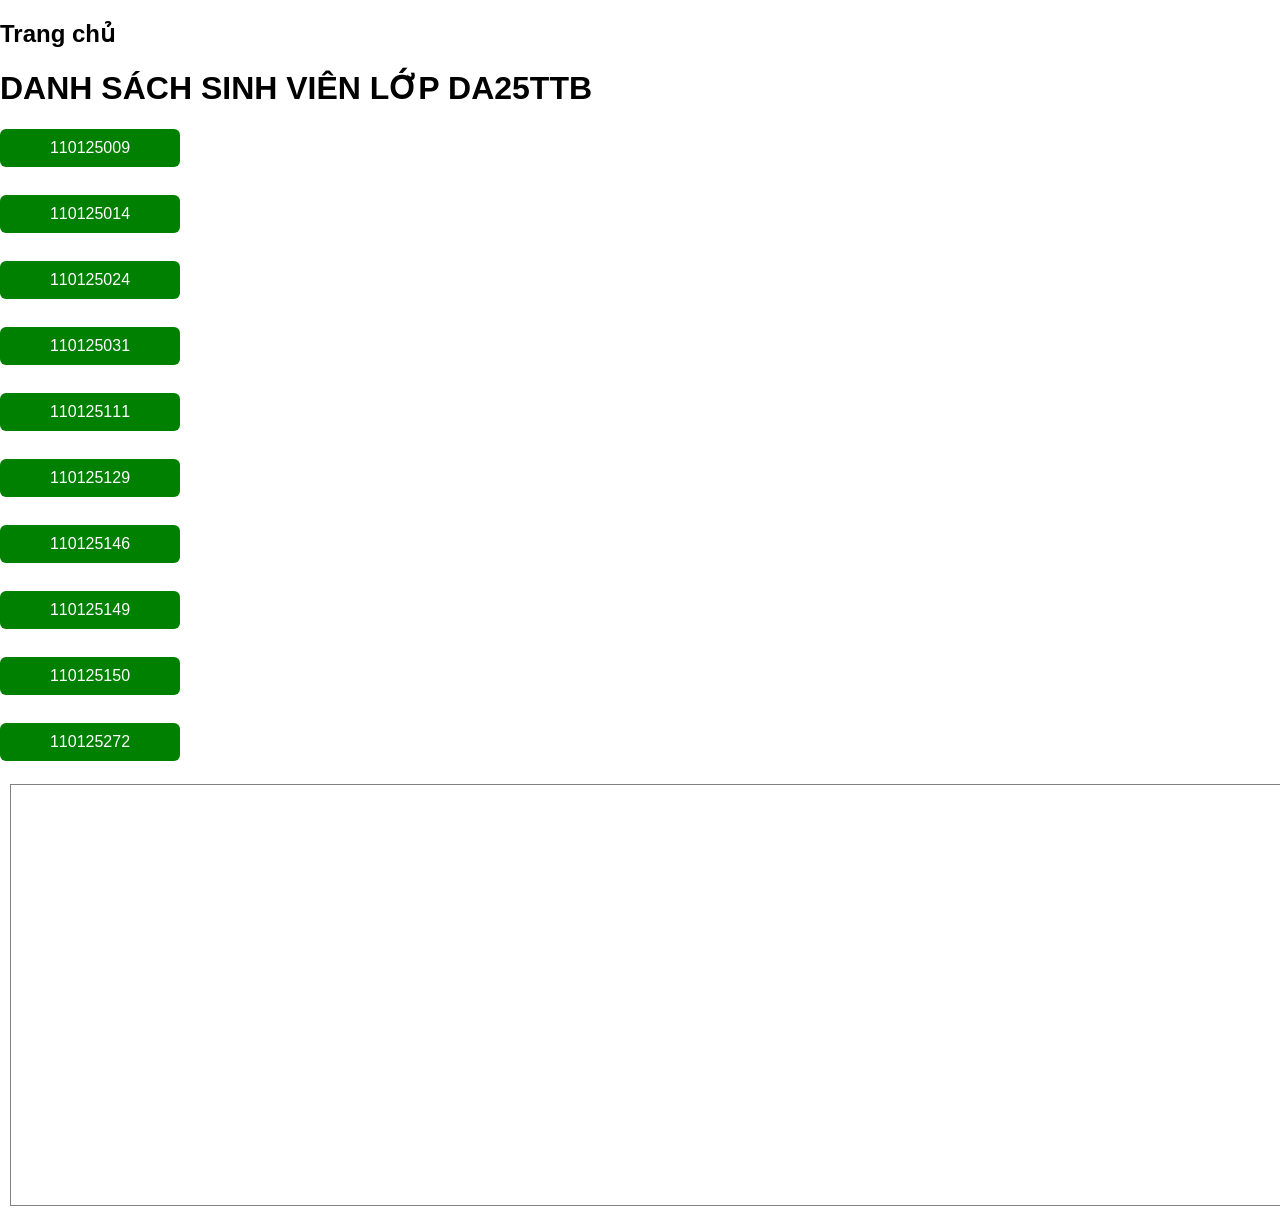
<file: index.html>
<!DOCTYPE html>		
<html lang="vi">
<head>
	<title>Trang chủ</title>
	<meta charset="utf-8">
	<link rel="stylesheet" href="CSS/chinhsua.css">
</head>
<body>
	<h2>Trang chủ</h2>
	<h1>DANH SÁCH SINH VIÊN LỚP DA25TTB</h1>

	<div class="container">

		<div class="menu">
			<a href="html/110125009.html" target="noidung">110125009</a><br>

			<a href="html/110125014.html" target="noidung">110125014</a><br>

			<a href="html/110125024.html" target="noidung">110125024</a><br>

			<a href="html/110125031.html" target="noidung">110125031</a><br>

			<a href="html/110125111.html" target="noidung">110125111</a><br>

			<a href="html/110125129.html" target="noidung">110125129</a><br>

			<a href="html/110125146.html" target="noidung">110125146</a><br>

			<a href="html/110125149.html" target="noidung">110125149</a><br>

			<a href="html/110125150.html" target="noidung">110125150</a><br>

			<a href="html/110125272.html" target="noidung">110125272</a><br>

		</div>

		<div class="content">
			<iframe name="noidung"></iframe>
		</div>

	</div>

</body>
</html>
</file>
<file: CSS/chinhsua.css>
body {
    font-family: Arial;
    margin: 0;
}

.wrapper {
    width: 900px;
    margin: auto;
}

.header {
    text-align: center;
}

.header h1 {
    color: blue;
}

.main {
    display: flex;
    margin-top: 10px;
}

/* MENU */
.menu {
    width: 180px;
}

.menu a {
    display: block;
    background-color: green;
    color: white;
    text-decoration: none;
    margin: 5px 0;
    padding: 10px;
    text-align: center;
    border-radius: 6px;
}

.menu a:hover {
    background-color: darkgreen;
}

/* CONTENT */
.content {
    flex: 1;
    margin-left: 10px;
}

iframe {
    width: 100%;
    height: 420px;
    border: 1px solid gray;
}
</file>
